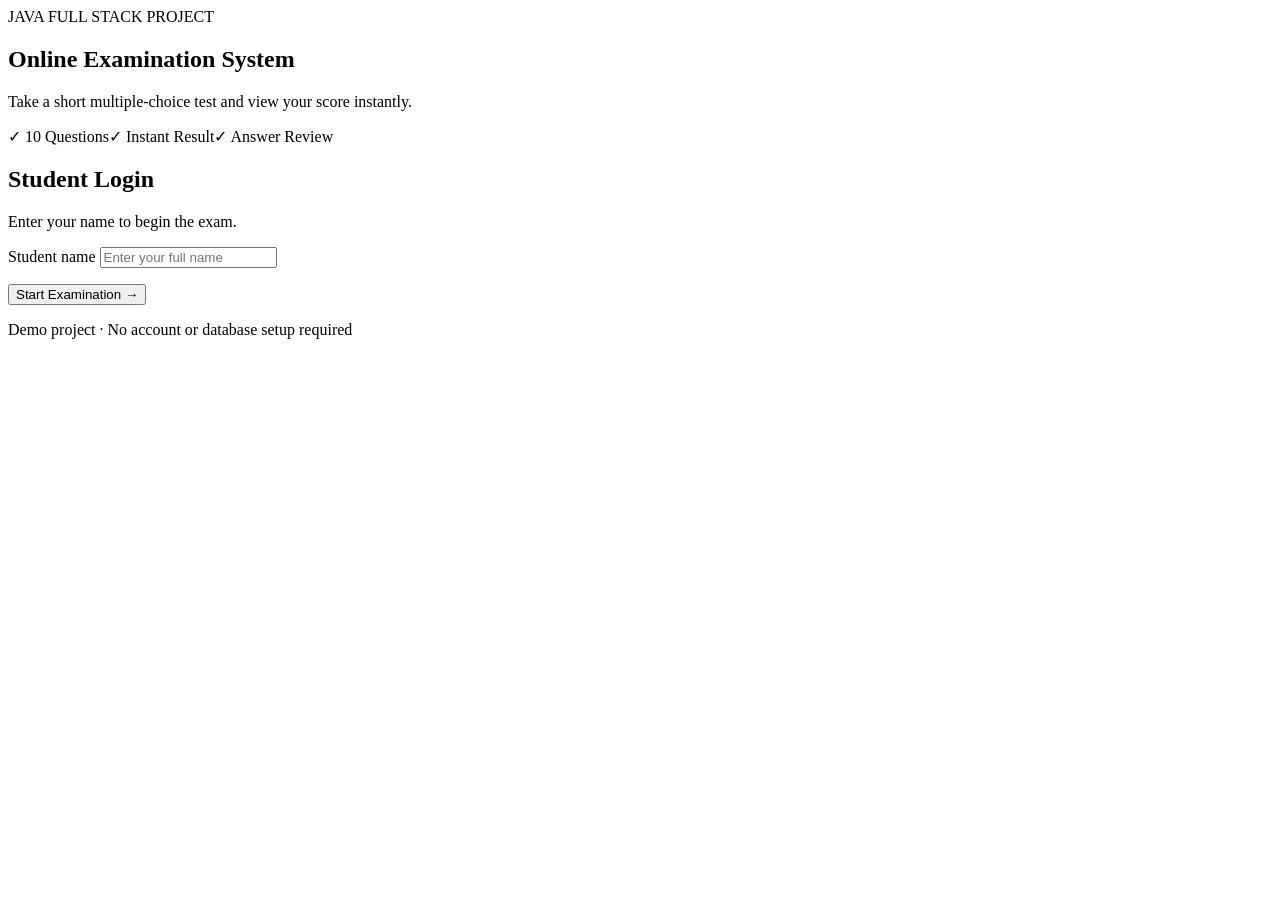
<file: target/classes/templates/index.html>
<!DOCTYPE html>
<html lang="en" xmlns:th="http://www.thymeleaf.org">
<head>
  <meta charset="UTF-8"><meta name="viewport" content="width=device-width, initial-scale=1">
  <title>Online Examination System</title><link rel="stylesheet" th:href="@{/style.css}">
</head>
<body>
  <main class="shell">
    <section class="hero">
      <div class="eyebrow">JAVA FULL STACK PROJECT</div>
      <h1>Online Examination System</h1>
      <p>Take a short multiple-choice test and view your score instantly.</p>
      <div class="features"><span>✓ 10 Questions</span><span>✓ Instant Result</span><span>✓ Answer Review</span></div>
    </section>
    <section class="panel">
      <h2>Student Login</h2>
      <p class="muted">Enter your name to begin the exam.</p>
      <form action="/start" method="post">
        <label for="studentName">Student name</label>
        <input id="studentName" name="studentName" type="text" placeholder="Enter your full name" maxlength="80" required>
        <p class="error" th:if="${error}" th:text="${error}"></p>
        <button type="submit">Start Examination →</button>
      </form>
      <p class="small">Demo project · No account or database setup required</p>
    </section>
  </main>
</body>
</html>
</file>
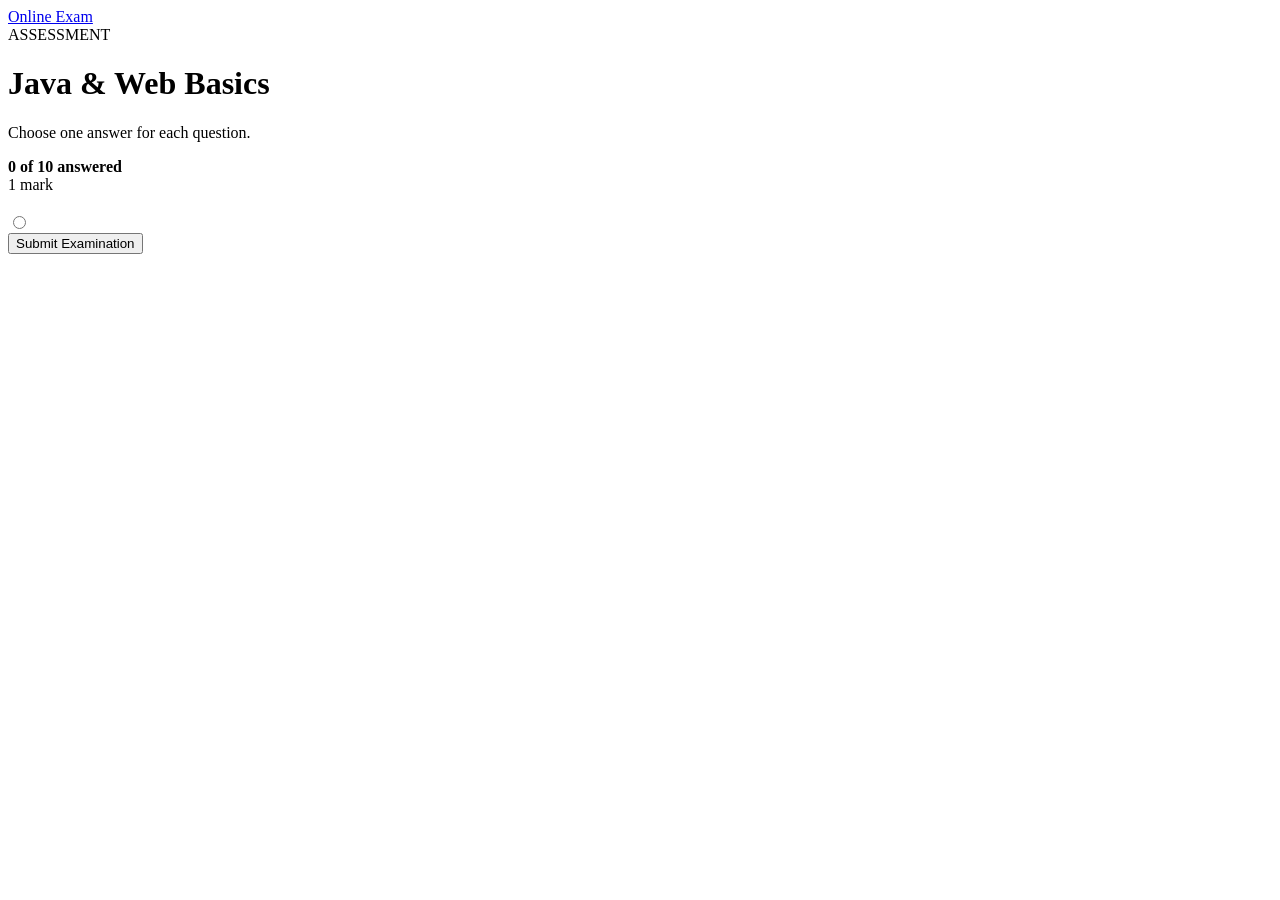
<file: target/classes/templates/exam.html>
<!DOCTYPE html>
<html lang="en" xmlns:th="http://www.thymeleaf.org">
<head>
  <meta charset="UTF-8"><meta name="viewport" content="width=device-width, initial-scale=1">
  <title>Take Exam</title><link rel="stylesheet" th:href="@{/style.css}">
  <script>
    function updateProgress() {
      const total = document.querySelectorAll('.question-card').length;
      const answered = document.querySelectorAll('input[type=radio]:checked').length;
      document.getElementById('progressText').textContent = answered + ' of ' + total + ' answered';
      document.getElementById('progressBar').style.width = (answered / total * 100) + '%';
    }
    function confirmSubmit() {
      const total = document.querySelectorAll('.question-card').length;
      const answered = document.querySelectorAll('input[type=radio]:checked').length;
      return confirm('You answered ' + answered + ' of ' + total + ' questions. Submit exam?');
    }
  </script>
</head>
<body>
  <header class="topbar"><a href="/" class="brand">Online Exam</a><span th:text="'Student: ' + ${studentName}"></span></header>
  <main class="exam-wrap">
    <div class="exam-heading"><div><div class="eyebrow">ASSESSMENT</div><h1>Java & Web Basics</h1><p class="muted">Choose one answer for each question.</p></div><div class="progress-box"><strong id="progressText">0 of 10 answered</strong><div class="progress"><div id="progressBar"></div></div></div></div>
    <form action="/submit" method="post" onsubmit="return confirmSubmit()">
      <section class="question-card" th:each="q, stat : ${questions}">
        <div class="question-meta"><span th:text="'QUESTION ' + ${stat.count}"></span><span>1 mark</span></div>
        <h3 th:text="${q.text}"></h3>
        <label class="option" th:each="option, optStat : ${q.options}">
          <input type="radio" th:name="'q' + ${q.id}" th:value="${optStat.index}" onchange="updateProgress()">
          <span th:text="${option}"></span>
        </label>
      </section>
      <button class="submit-button" type="submit">Submit Examination</button>
    </form>
  </main>
</body>
</html>
</file>
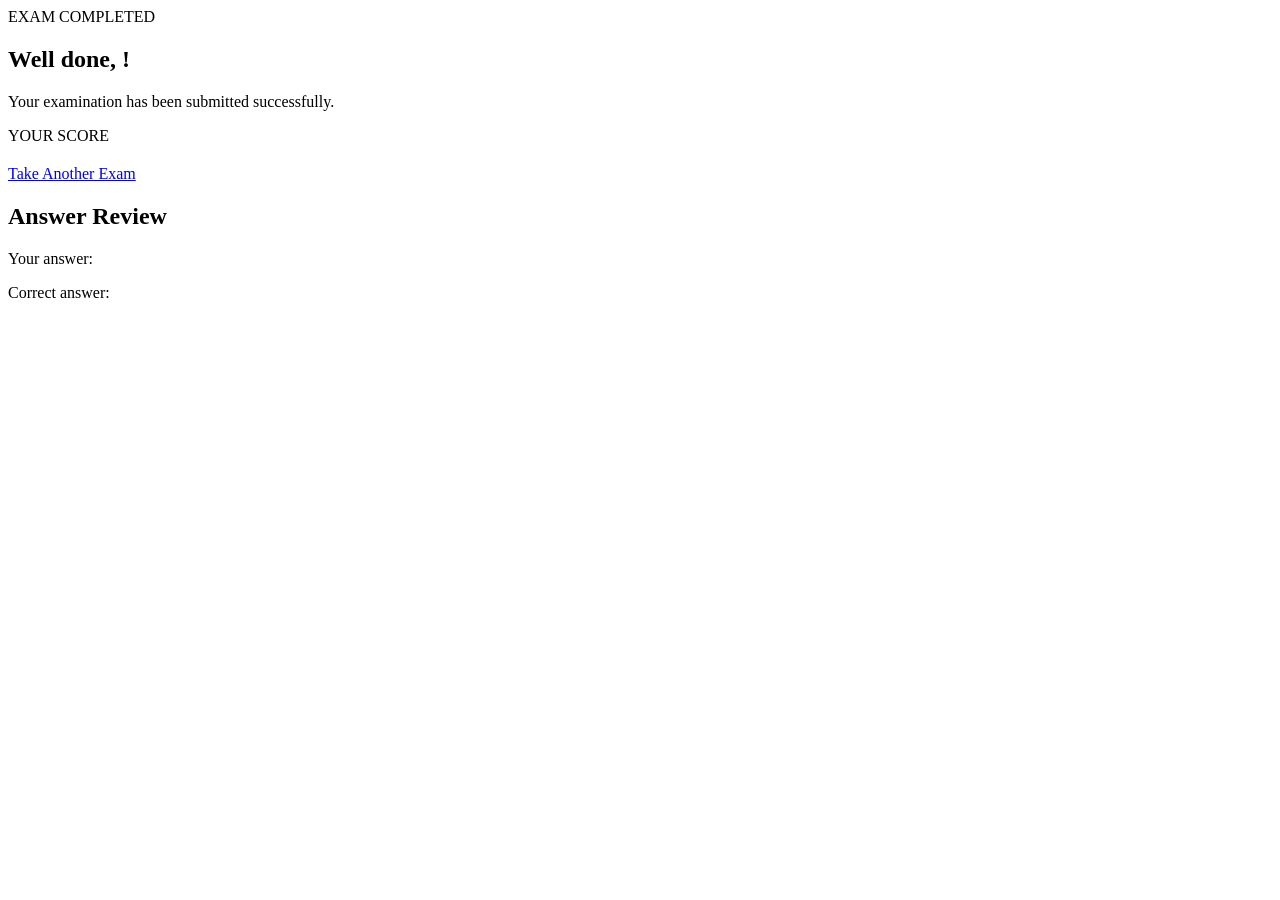
<file: target/classes/templates/result.html>
<!DOCTYPE html>
<html lang="en" xmlns:th="http://www.thymeleaf.org">
<head>
  <meta charset="UTF-8"><meta name="viewport" content="width=device-width, initial-scale=1">
  <title>Exam Result</title><link rel="stylesheet" th:href="@{/style.css}">
</head>
<body>
  <main class="result-wrap">
    <section class="result-hero">
      <div class="eyebrow">EXAM COMPLETED</div><h1>Well done, <span th:text="${studentName}"></span>!</h1>
      <p>Your examination has been submitted successfully.</p>
      <div class="score-circle"><strong th:text="${score} + '/' + ${total}"></strong><span>YOUR SCORE</span></div>
      <h2 th:text="${percentage} + '%'"></h2>
      <p th:text="${percentage >= 50 ? 'Pass — keep learning!' : 'Keep practising and try again!'}"></p>
      <a class="button-link" href="/">Take Another Exam</a>
    </section>
    <section class="review">
      <h2>Answer Review</h2>
      <article class="review-item" th:each="item, stat : ${review}">
        <div class="review-title"><strong th:text="${stat.count} + '. ' + ${item.question}"></strong><span th:class="${item.correct ? 'correct-tag' : 'wrong-tag'}" th:text="${item.correct ? 'Correct' : 'Incorrect'}"></span></div>
        <p>Your answer: <strong th:text="${item.selected}"></strong></p>
        <p>Correct answer: <strong th:text="${item.correctAnswer}"></strong></p>
      </article>
    </section>
  </main>
</body>
</html>
</file>
